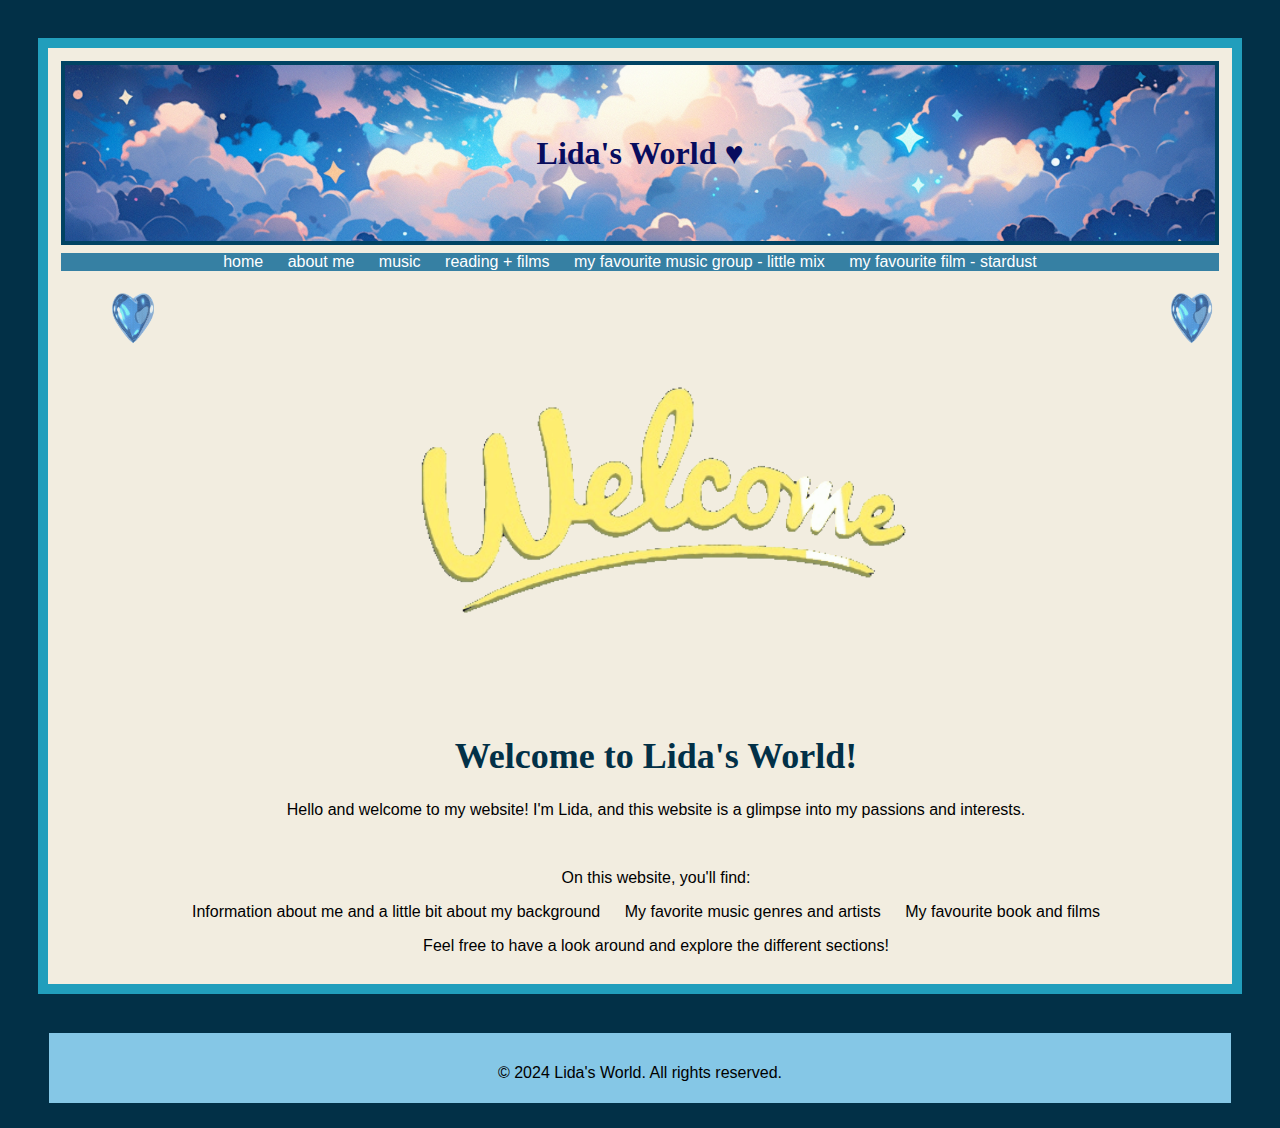
<file: index.html>
<!DOCTYPE html>
<html lang="en">
<head>
    <meta charset="UTF-8">
    <title>home</title>
    <link rel="stylesheet" href="css/style.css">
    <link rel="icon" type="image/x-icon" href="assets/letter-l-realistic-glowing-blue-neon-letter-against-blue-background_601748-22547.avif">
</head>
<body>
    <div id="container">
        <header class="backimage">
            <h1 class="world">Lida's World &#9829;</h1>
        </header>
        <nav>
            <ul>
                <li><a href="index.html">home</a></li>
                <li><a href="aboutme.html">about me</a></li>
                <li><a href="music.html">music</a></li>
                <li><a href="reading.html">reading + films</a></li>
                <li><a class="item" href="musicui.html">my favourite music group - little mix</a></li>
                <li><a class="item" href="filmui.html">my favourite film - stardust</a></li>
            </ul>
        </nav>
        <main id="home">
            <br>
            <img src="assets/heart.gif" alt="heart" class="heartright">

            <img src="assets/heart.gif" alt="heart" class="heartleft">
            <img class="center" src="assets/welcome1.gif" alt="welcome">
    <h1 id="lead">Welcome to Lida's World!</h1>
    <p>Hello and welcome to my website! I'm Lida, and this website is a glimpse into my passions and interests.</p>
            <br>
    <p>On this website, you'll find:</p>
    <ul>
        <li>Information about me and a little bit about my background</li>
        <li>My favorite music genres and artists</li>
        <li>My favourite book and films </li>
    </ul>
    <p>Feel free to have a look around and explore the different sections!</p>
</main>


    </div>
        <footer>
            <p>&copy; 2024 Lida's World. All rights reserved.</p>
        </footer>
</body>
</html>
</file>
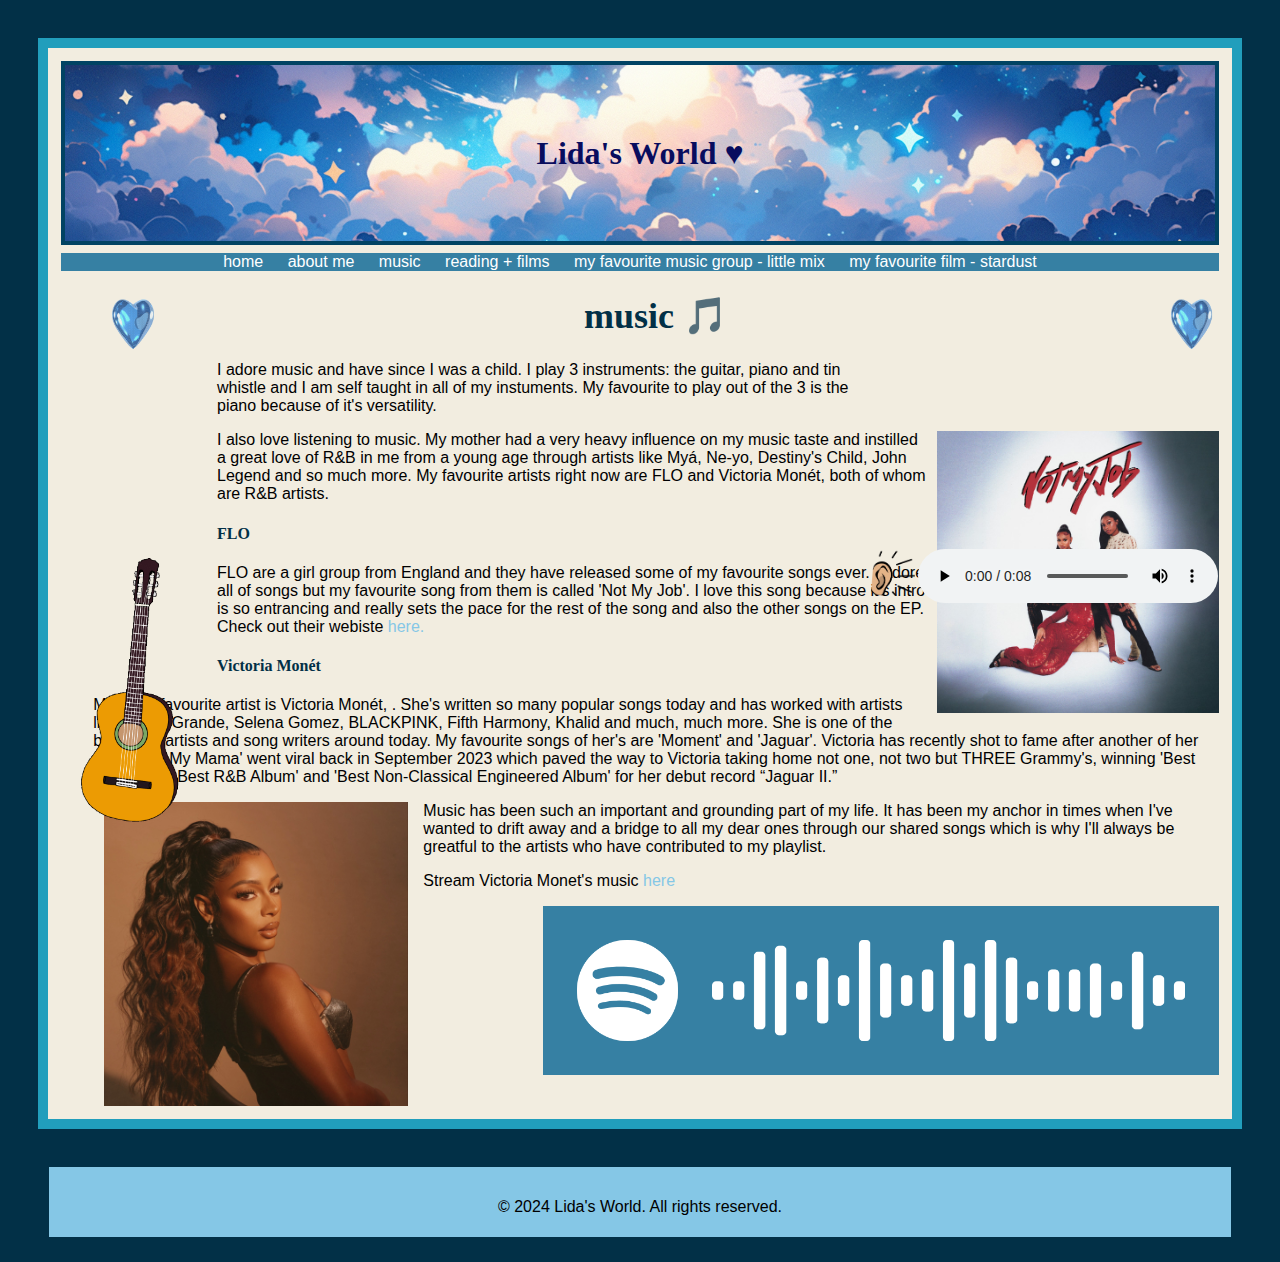
<file: music.html>
<!DOCTYPE html>
<html lang="en">
<head>
    <meta charset="UTF-8">
    <title>music</title>
    <link rel="stylesheet" href="css/style.css">
    <link rel="icon" type="image/x-icon" href="assets/letter-l-realistic-glowing-blue-neon-letter-against-blue-background_601748-22547.avif">
</head>
<body>
    <div id="container">
        <header>
            <h1 class="world">Lida's World &#9829;</h1>
        </header>
        <nav>
            <ul>
                <li><a href="index.html">home</a></li>
                <li><a href="aboutme.html">about me</a></li>
                <li><a href="music.html">music</a></li>
                <li><a href="reading.html">reading + films</a></li>
                <li><a class="item" href="musicui.html">my favourite music group - little mix</a></li>
                <li><a class="item" href="filmui.html">my favourite film - stardust</a></li>
            </ul>
        </nav>
        <main>
             <img src="assets/heart.gif" alt="heart" class="heartright">

            <img src="assets/heart.gif" alt="heart" class="heartleft">
    <h1 id="lead">music &#127925;</h1>
    
    <img id="guitar" src="assets/g1.gif" alt="guitar">
   
    <p id="musicpc" >I adore music and have since I was a child. I play 3 instruments: the guitar, piano and tin whistle and I am self taught in all of my instuments. My favourite to play out of the 3 is the piano because of it's versatility.</p><img src="assets/nmj.jpg" alt="not my job" class="nmj">
            
                        
    <p id="musicpa">I also love listening to music. My mother had a very heavy influence on my music taste and instilled a great love of R&amp;B in me from a young age through artists like Myá, Ne-yo, Destiny's Child, John Legend and so much more. My favourite artists right now are FLO and Victoria Monét, both of whom are R&amp;B artists.</p>
            
    <article>
        <h4>FLO</h4>
    <p id="musicpb">FLO are a girl group from England and they have released some of my favourite songs ever. I adore all of songs but my favourite song from them is called 'Not My Job'. I love this song because it's intro is so entrancing and really sets the pace for the rest of the song and also the other songs on the EP. Check out their webiste <a href="https://www.flolikethis.com/" target="_blank">here.</a></p>
            </article>
            
         <div class="audio">
            <img src="assets/ear.png" alt="ear" id="ear">
            <audio controls> <source src="assets/nmj%20.mp3" type="audio/mpeg" id="audiodis"> </audio>
        </div>
    <article>
        <h4>Victoria Monét</h4>
    <p>My other favourite artist is Victoria Monét, . She's written so many popular songs today and has worked with artists like Ariana Grande, Selena Gomez, BLACKPINK, Fifth Harmony, Khalid and much, much more. She is one of the best R&amp;B artists and song writers around today. My favourite songs of her's are 'Moment' and 'Jaguar'. Victoria has recently shot to fame after another of her songs 'On My Mama' went viral back in September 2023 which paved the way to Victoria taking home not one, not two but THREE Grammy's, winning 'Best New Artist', Best R&amp;B Album' and 'Best Non-Classical Engineered Album' for her debut record “Jaguar II.”</p>
        </article>        
            
    <img src="assets/vm.jpg" alt="Victoria Monét" class="vm">
    
    <p>Music has been such an important and grounding part of my life. It has been my anchor in times when I've wanted to drift away and a bridge to all my dear ones through our shared songs which is why I'll always be greatful to the artists who have contributed to my playlist.<p>
                
    <aside>
        <p>Stream Victoria Monet's music <a href="https://open.spotify.com/artist/63XBtGSEZINSyXylZxEUbv" target="_blank">here</a></p>
    <img src="assets/sc.png" alt="Spotify code" id="spotify" >
            </aside>
            
</main>
    </div>
        <footer>
            <p>&copy; 2024 Lida's World. All rights reserved.</p>
        </footer>
</body>
</html>
</file>
<file: css/style.css>
/*#023047
#219ebc
#c5dffa
#85c7e6
peach
#e6cfb3*/

body {
    margin: 0;
    padding: 0;
    width: 100%;
    height: 100%;
    color: black;
    font-family: Verdana, Geneva, Arial, Helvetica, sans-serif;
    background-color: #023047;
}

h1, h2, h3, h4, h6 {
    font-family: Georgia, "Times New Roman", Times, serif;
    
}

h1 {
    font-size: 1.5em;
    color: #023047;
}

h2, h3 {
    font-size: 1.15em;
    color: #666;
}

h4{
    color: #023047;
}

h5 {
    font-size: 1.05em;
    margin-left: 30%;
    font-family: Verdana, Geneva, Arial, Helvetica, sans-serif;
    font-weight: normal;
}

article h4 {
    margin-left: 11%;
}


header h1{
    font-size: 2em;
    font-family: "Cooper Black", serif;
    
}

a:hover {
    text-decoration: underline;
}

a:active {
    color: aqua;
}

p a:link, p a:visited {
    text-decoration: none;
    color:#85c7e6;
}

p a:hover {
    text-decoration: underline;
    color: #219ebc;
}

img {
    float: right;
    margin-left: 1%;
}

#container {
    background-color: #F2EDE0;
    margin: 3%;
    padding: 1%;
    overflow: auto;
    border: 10px solid #219ebc;
}

header{
    background-image: url('assets//bluebanner3.png');
    background-size: cover;
    background-color: #85c7e6; 
    padding: 3em;
    margin-bottom: 0.5em;
    border: 4px solid #014363;
}


main {
    margin: auto;
    margin-left: 2em; 
}

section {
    display: block;
}


ul > li > a:hover {
    background-color: #d6c2ff; 
    color: #3680a3;
}
nav {
    background-color: #3680a3;
    text-align: center; 
    width: 100%;
}

ul {
    list-style-type: none;
    padding: 0;
    margin: 0;
    display: inline-block;
}

li {
    display: inline-block; 
    margin-right: 20px; 
}

a:link {
    text-decoration: none;
    color: white;
}

li a{
    text-decoration: none;
    color: lightgoldenrodyellow;
}

footer {
    background-color: #85c7e6; 
    color: black;
    text-align: center;
    padding: 15px;
    position:relative;
    bottom: 0;
    width: 90%;
    height: 2.5em;
    margin-left: auto;
    margin-right: auto;
    margin-bottom: 25px;
}

blockquote{
    text-align: center;
}

#me{
    float: right; 
    width: 18%;
    height:auto;
}

.audio {
	position: absolute;
	top: 61%;
    right: 2.5%;
	width: 30%;
    height: auto;
}

.center {
  display: block;
    float: inherit;
  margin-left: auto;
  margin-right: auto;
  width: 50%;
}

#guitar {
    position: absolute;
	top: 62%;
    left: 5%;
	width: 8%;
    float: left;
    height: auto;
}

#home {
    text-align: center;
}


#film1 {
	float: left; 
    width: 100%; 
    height: auto;
}

#film2 {
	float: left; 
    width: 100%; 
    height: auto;
}

#film3{
    float: left; 
    width: 100%; 
    height: auto;
    
}
.d {
    list-style-type: decimal;
        margin-left: 30%;

}

.break {
    height: 29em;
}

#spider {
   position: absolute;
	top: 214.5%;
    height: auto;
    float: left;
    width: 29%;
    left:6.5%; 
    height: auto;
}
#spiderfont {
   position: absolute;
	top: 214.5%;
    height: auto;
    float: left;
    width: 29%;
    left:6.5%; 
    height: auto;
    font-size: 16px;
}

#star {
    position: absolute;
	top: 214.5%;
    left: 46%;
    height: auto;

}

#nope {
    position: absolute;
	top: 214.5%;
    left: 77%;
    height: auto;
}

#spidertext {
   position: absolute;
	top: 219.5%;
    height: auto;
    float: left;
    width: 25%;
    left:8%; 
    height: auto;
    text-align: justify;
}

#startext {
    position: absolute;
	top: 219.5%;
    left: 39%;
     width: 25%;
    height: auto;
    text-align: justify;

}

#nopetext {
    position: absolute;
	top: 219.5%;
    left: 69%;
     width: 25%;
    height: auto;
    text-align: justify;
}

.cinnamon{
    float: left; 
    width: 24%;
    height:auto; 
    margin-right: 15px; 
    margin-top: 6px;

}

.space{
    width: 17em;
    height: auto;
}

.videobox {
    border-radius: 0.5em; 
    color: #444;
    padding: 0.5em; 
    flex-basis: 250px; 
    flex-grow: 1; 
}


video {
    width: 600px;
    height: auto; 
}



.gif {
    position: absolute;
    width: 34%;
    height: auto;
    float: right;
}

.legendborn{ 
    width: 13%; 
    height: auto; 
    float: left; 
    margin-right: 17px;
}

.bloodmarked{
    width: 13%; 
    height: auto;
    float: left;    
    position: absolute;
	top: 83%;
    left: 17.5%;
}


.book {
	position: absolute;
	top: 75%;
    left: 17.5%;
	width: 30%;
    height: auto;
}

.heartleft{
    float:left; 
    width: 5%; 
    height: auto;
}

.heartright{
    float:right;  
    width: 5%; 
    height: auto;
}

.bookp {
    margin-left: 30%;
}


#lead {
    text-align: center; 
    font-size: 36px;
        
}

.world{
    color:#080c5e; 
    text-align: center;
}

#musicpa{
    margin-left: 11%;
}
#musicpb{
    margin-left: 11%;
}


#musicpc{
    margin-left: 11%;
    margin-right: 30%;
}


.nmj{
    float: right; 
    width: 25%; 
    height: auto; 
    margin-bottom: 7px;
}

#ear{
    float: left; 
    width:13%; 
    height: auto;
}

#audiodis{
    float: right; 
}

.vm{
    float: left; 
    width: 27%; 
    height: auto; 
    margin-right: 15px;
}

#spotify{
    float: right; 
    width: 60%; 
    height: auto;
}


.filmbox{

    list-style:none;
    padding: 0;
    margin: 0;
    display:flex;
    flex-wrap:wrap;

            
}
.filmbox1{
    border-radius: .5em;
    color: #444;
    padding: .5em;
    flex-basis:250px;
    flex-grow:1;
          
}



.filmbox > .filmbox1 > h2 {
    color: brown; 
}

.filmbox > .filmbox1 > li {
    color: purple; 
}




/*new pages*/

#pfilm{
    font-size: 1.25em;
}

#pfilm1{
    font-size: 1.25em;
}

.lmx{
    margin-left: 0;
}
#ty{
   width: 37%; 
}

#s1{
    width:  20%;
    float: left;
    margin: 7px;
}

.lmxbox{
    list-style:none;
    padding: 0;
    margin: 0;
    display:flex;
    flex-wrap:wrap;
    margin-left: 0;
}
.lmxbox1{
    border-radius: 0.5em; 
    color: #444;
    padding: 0.5em; 
    flex-basis: 300px; 
    flex-grow: 1;
    margin-left: 0;
}

#jade{
    width: 100%;
    height: auto;
    margin-bottom: 10px;
}

#leighanne{
    width: 100%;
    height: auto;
    margin-bottom: 10px;
}

#perrie{
    width: 100%;
    height: auto;
    margin-bottom: 10px;
}

#ursong{
    color: mediumpurple;
}

td a{
    color: black;
}

td a:hover {
    text-decoration: underline;
    color: purple;
}



a {
  color: black;
  text-decoration: none;
}


/* Semantic UI*/
.ui.grid.container {
    background-color: #F2EDE0;
    width: 100%;
    max-width: 1900px;
    margin: 3%;
    padding: 1%;
    overflow: auto;
    border: 10px solid #219ebc;
}

.pp {
    background-image: url('assets/bluebanner3.png');
    background-size: cover;
    width: 1300px;
    height: 180px;
    background-color: #85c7e6; 
    padding: 3em; 
    margin-bottom: 0.5em;
    border: 4px solid #014363;

}

.pph1{
    font-size: 2em;
    font-family: "Cooper Black", serif;
    color:#080c5e; 
    text-align: center;

}



.ui.menu {
    background-color: #3680a3;
    text-align: center; 
    width: 100%;
    
}




a.item:hover {
    background-color: #d6c2ff; 
    color: #3680a3;
}


ul {
    list-style-type: none;
    padding: 0;
    margin: 0;
    display: inline-block;
}

li {
    display: inline-block; 
    margin-right: 20px; 
}




.image{
    margin: 3%;
}



.ui.card{
    width: 200px;
}

.ui.fluid.circular.image{
    width: 40%;
    float: right;
}

.ui.header{
    color: mediumpurple;
}
</file>
